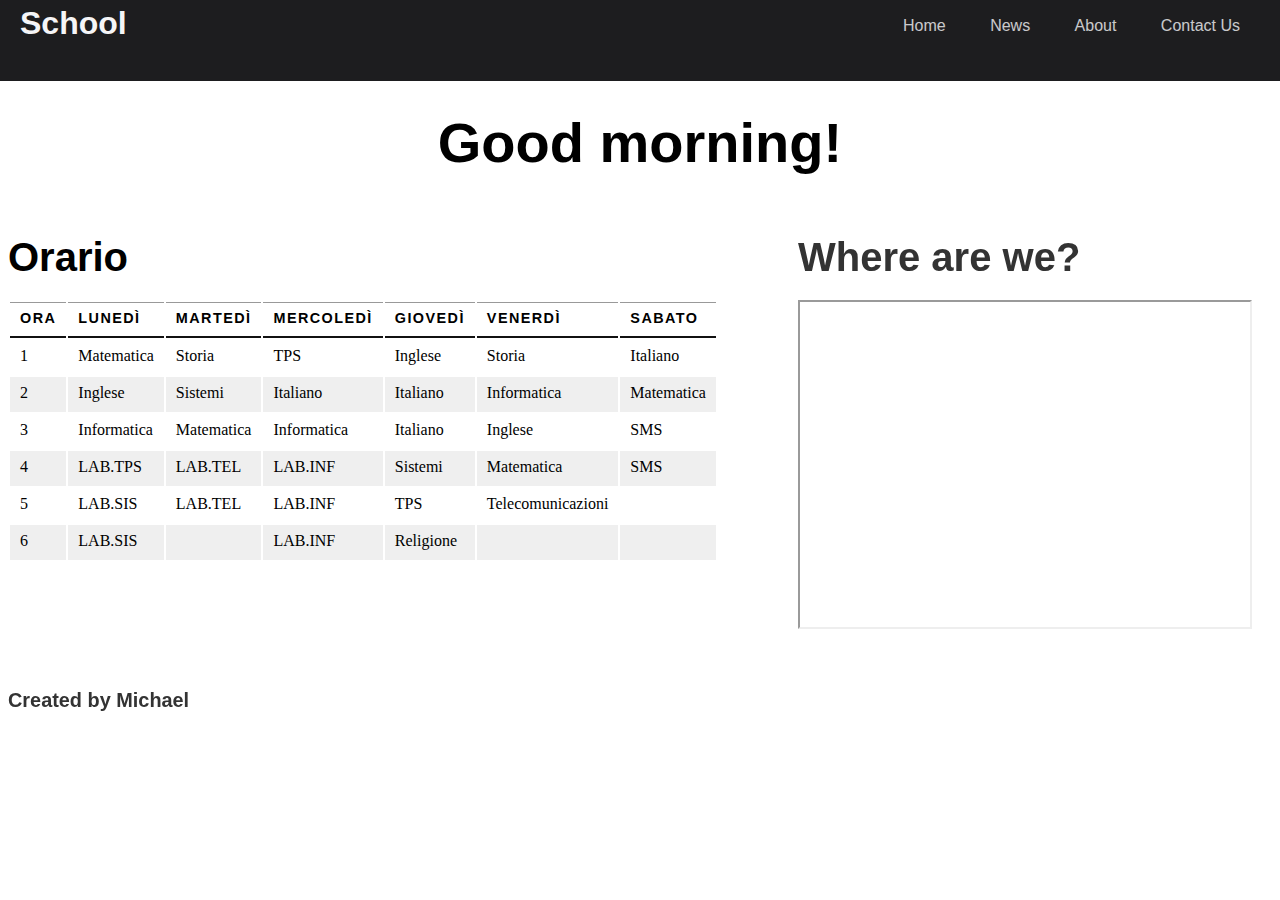
<file: index.html>
<!DOCTYPE html>
<html lang="en">
<head>
    <meta charset="UTF-8">
    <meta name="viewport" content="width=device-width, initial-scale=1.0">
    <meta http-equiv="X-UA-Compatible" content="ie=edge">
    <meta name="robots" content="noindex,nofollow">
    <meta http-equiv="expires" content="604800"> 
    <link rel="stylesheet" type="text/css" href="CSS/mycss.css">
    <title>School Website</title>
</head>
<body>
    <header>
        <a href="index.html"><h1  id="name">School</h1></a>
        <nav>
            <ul>
                <li><a href="index.html">Home</a></li>
                <li><a href="news.html">News</a></li>
                <li><a href="about.html">About</a></li>
                <li><a href="contact.html">Contact Us</a></li>
            </ul>
        </nav>
    </header>
    <div id="content">
    <script src="JS/myjs.js"></script>
    <div class="tabella">
        <h3>Orario</h3>
        <table>
            <thead>
                <tr>
                    <th>Ora</th>
                    <th>Lunedì</th>
                    <th>Martedì</th>
                    <th>Mercoledì</th>
                    <th>Giovedì</th>
                    <th>Venerdì</th>
                    <th>Sabato</th>
                </tr>
            </thead>
            <tbody>
                <tr>
                    <td>1</td>
                    <td>Matematica</td>
                    <td>Storia</td>
                    <td>TPS</td>
                    <td>Inglese</td>
                    <td>Storia</td>
                    <td>Italiano</td>
                </tr>
                <tr class="shadow">
                    <td>2</td>
                    <td>Inglese</td>
                    <td>Sistemi</td>
                    <td>Italiano</td>
                    <td>Italiano</td>
                    <td>Informatica</td>
                    <td>Matematica</td>
                </tr>
                <tr>
                    <td>3</td>
                    <td>Informatica</td>
                    <td>Matematica</td>
                    <td>Informatica</td>
                    <td>Italiano</td>
                    <td>Inglese</td>
                    <td>SMS</td> <!--rowspan="2"-->
                </tr>
                <tr class="shadow">
                    <td>4</td>
                    <td>LAB.TPS</td>
                    <td>LAB.TEL</td> <!--rowspan="2"-->
                    <td>LAB.INF</td> <!--rowspan="3"-->
                    <td>Sistemi</td>
                    <td>Matematica</td>
                    <td>SMS</td>
                </tr>
                <tr>
                    <td>5</td>
                    <td>LAB.SIS</tdrowspan="2"> <!-- rowspan="2"-->
                    <td>LAB.TEL</td>
                    <td>LAB.INF</td>
                    <td>TPS</td>
                    <td>Telecomunicazioni</td>
                    <td></td>
                </tr>
                <tr class="shadow">
                    <td>6</td>
                    <td>LAB.SIS</td>
                    <td></td>
                    <td>LAB.INF</td>
                    <td>Religione</td>
                    <td></td>
                    <td></td>
                </tr>
            </tbody>
        </table>
    </div>
    <div class="position">
        <h3>Where are we?</h3>
        <iframe id="maps" src="https://www.google.com/maps/embed?pb=!1m14!1m8!1m3!1d11156.008356074564!2d9.5935418!3d45.6507798!3m2!1i1024!2i768!4f13.1!3m3!1m2!1s0x0%3A0x24a5cf8293b89f3c!2sITIS%20Guglielmo%20Marconi!5e0!3m2!1sit!2sit!4v1580747700228!5m2!1sit!2sit" width="450" height="325" allowfullscreen=""></iframe>
    </div>
    </div>
    <footer>
        <h3>Created by Michael</h3>
    </footer>
</body>
</html>
</file>
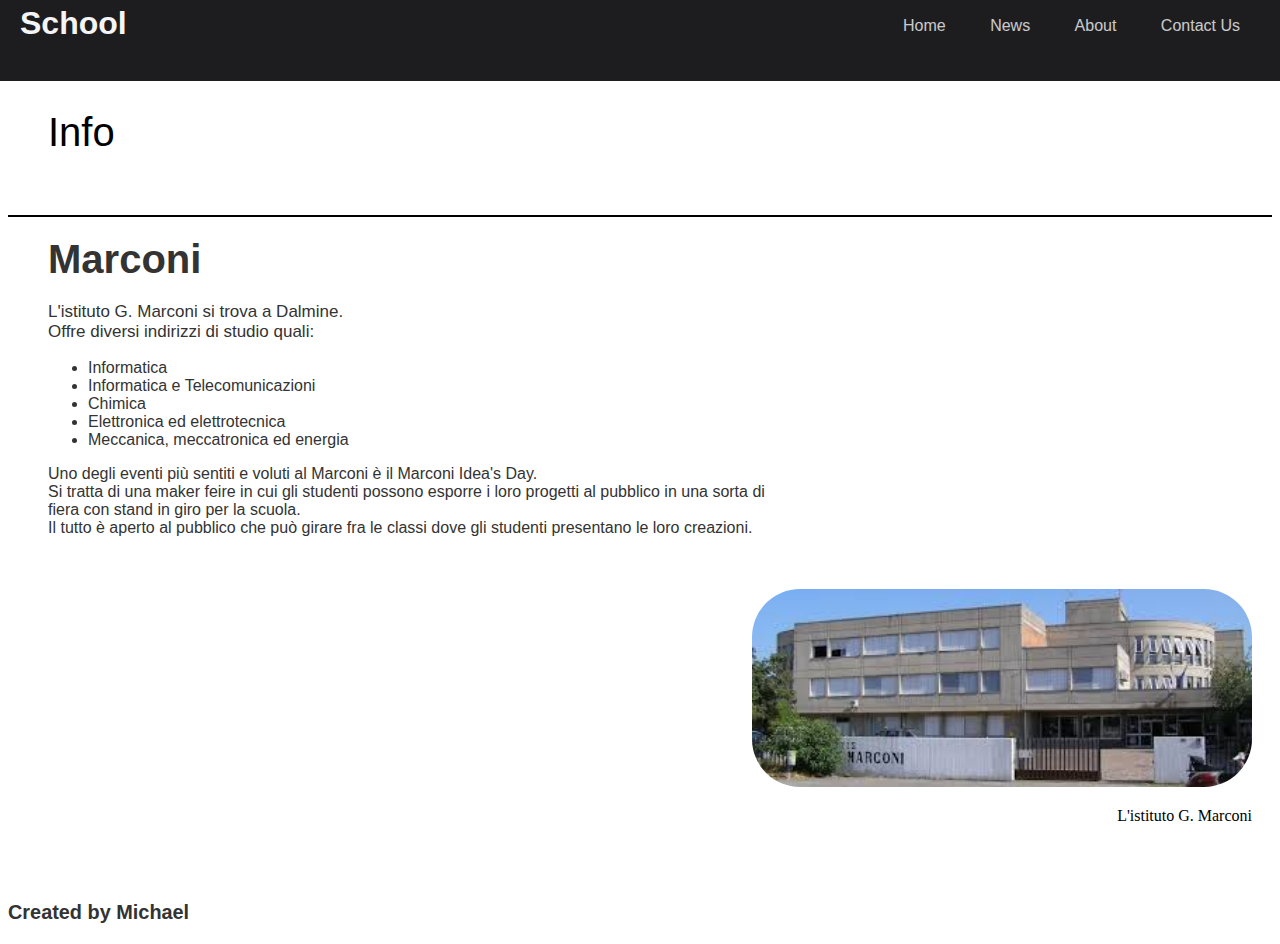
<file: about.html>
<!DOCTYPE html>
<html lang="en">
<head>
    <meta charset="UTF-8">
    <meta name="viewport" content="width=device-width, initial-scale=1.0">
    <meta http-equiv="X-UA-Compatible" content="ie=edge">
    <meta name="robots" content="noindex,nofollow">
    <meta http-equiv="expires" content="604800"> 
    <link rel="stylesheet" type="text/css" href="CSS/mycss.css">
    <title>School Website</title>
</head>
<body>
    <header>
        <a href="index.html"><h1 id="name">School</h1></a>
        <nav>
            <ul>
                <li><a href="index.html">Home</a></li>
                <li><a href="news.html">News</a></li>
                <li><a href="about.html">About</a></li>
                <li><a href="contact.html">Contact Us</a></li>
            </ul>
        </nav>
    </header>
    <div id="content">
        <h3 class="jav support">Info</h3>
    <div class="box">
        <div>
            <div class="info">
                <h3>Marconi</h3>
                <p>L'istituto G. Marconi si trova a Dalmine. <br> Offre diversi indirizzi di studio quali:
                    <ul class="indirizzi">
                        <li>Informatica</li>
                        <li>Informatica e Telecomunicazioni</li>
                        <li>Chimica</li>
                        <li>Elettronica ed elettrotecnica</li>
                        <li>Meccanica, meccatronica ed energia</li>
                    </ul c>
                    Uno degli eventi più sentiti e voluti al Marconi è il Marconi Idea's Day. <br>
                    Si tratta di una maker feire in cui gli studenti possono esporre i loro progetti al pubblico in una sorta di <br> fiera con stand in giro per la scuola. <br>
                    Il tutto è aperto al pubblico che può girare fra le classi dove gli studenti presentano le loro creazioni.
                </p>
            </div>
            <div class="photoinfo">
                <figure>
                    <img class="curvededges" src="[data-uri]
                    2WEOnhCVFQvFdGKaMlmMsgFy
                    7DBsS9InKo1SJTfsJSJ6ARLBJJICiVKLk1NQouQSQGG/dEwtCJsoAJ1gxDKWXBrdo4OI1tzVgYrSQQU7rruWLnFmPX
                    w6phbZSwVKAClOlLFknWS6hhk7BmqHesYOCEX5loQlIeWADmComhIBDCp2sciwzisbWzXSVkElwQVPR8Gz6aAZxXt9
                    tF0mWSGBOszEVwejMSKlzTF4o2a1l1JKXUcWZgoABStQ4F1YYg0idRB1dofEpZgWYOCSQ9ccDhQViexpSxOIZ3fmmtOEBvOUVSEkJUGI1mDgAukgPgWYnxMWWYoLAIo1WCTeY5k5vmcXaKhcXwBXtiXS
                    gbSPjFGdKuuDiCR1GNmJsspSeRBASVgcnLJocvxF337YtyrLJWkKMmXrVrLlk5ZgEHiDHbVjTowahh09kNl2pIIIZQFfw9LEHLKPRBo2T91Kx9hPhDZmi5JBBkyzlzE4bMMKw64oX+mEGlwU37pAxal5
                    uD7xDZ8wILkkJUyy4dnSwYA7BG6OgbK5/u8rAeonbw3Rdm6GsyqKkSyKYpGWEU1Y/BgTZxRQUCDUFmBG6p+UFtEo1TxPdGsl6KkJTdElAS7szBxmGNC0IrRFn+5RjTnbeMCVMGY/TI9H0wmh0i4I1ytC2b
                    7lOO1f6oT7CswoJI96Zn+aD3YejO2sejV/KewxTvBsRGtOhLO37oe/M2fzw37Bsx/hf1zf1wMaMBbWK08R2xopSaCDn9n7K4PIgsQarmEUrgVsRuiOboKzDCUPfm/rhRVAzHacS608O+BFqls4IYiPQJmh
                    LN9yMPbmjsXAfy90XJs65CZSFJExIUp1KW7oScVkl7xMZzTv/AApPgydp/co4Ef1KjPzsF/y94jQzT6MDIJWekK+ZiibOgvq0JbE4Fj2wqACySQCQ2Tjb8qdkSW4akrVahps1jBNNnlioQHZWZxBpnsiWd
                    KllgZYITdapoCquecFACdELAmDo/wBQi8iZdKVZBan6kxNLsspweSS7nNWTtnuEIqWgpql6XsTied2CCgBJBJJOZMHLXYUqWSW3uWyDRFMlywFNLSGJ2+y4z2w1VucuZaH/ADfqgoBvmARWjsc39UxDKkrL
                    KTLKwxDXSoPeMSTba4IuJchn1qZZqiOxHWF68104As947IaQDvMpplNySwq+7XThdZ22PSKNrs60SmWgpdYZwz6pfu64tWpCrimCv3rihdrh+DwT8g7IldqlomywpJUdWYm8D6OZ6qgxrA0KwBo1BUFgBywp
                    0/MRfs0maAQuUoAA6zMzJOO3KPX/ALDsv/xbPv
                    8AQy/0wg0HZcrLZ/8AJlZ/lhqDCzwm1c4nbX4wwGPbbPoKUFqK7NZLlbrSJbjiWrA7SdlkhSBKs1mAvaxNnlFw4f1aUesLtsdnmUyUoqvBN4EdFRSEVLIQHDFz3Qf/AGhWCXLtikypYSm4hkoSAmqakBIYF
                    +2M9UJZsDwyhNUBUlqrWLyEpJS+ynVCIlPVk55bGhqzhwo0IC7ZpKVpfZT6646KyZxRqsBgcswCPg0dDAJWeYoNgzVB9ZyBl0DgGjS2nQ65QSL5VfmBJrzUFIKi2Dl1VYVA2sEtdqQJJCiSeTQCmjXgSSMKZR
                    Rsul2YqcmpAqcRd29HQNkYbRa8BqVLXo9S1EiWS91LEhxymsgoCaqoCMDUxrNCeSkpdkXMUZouoKlJ1WoCos6KEYY0bpgYdPJQkAi6pJlXXBoZTuXy5x25xb0f5ZS5Ojpshd8rXJUhJuuL60qAreo9T0GDXaL
                    oTjQFlTEplhIQ7KYXmUQ5YEk803iMKHqiraLV6Q3byVpN0MEkqwdNas9a0oa1DArLbDLXeHd0NsrBGzS5Zlhd67MAYl1KdmBGIYlKhTAM2Bha0TVB3zlJLaoyBuveYB72JIcgviBSkXZBIIFCogOVKwdmLDI7mw
                    6YAzJ4QsGWoqBoAq6b14so7S9wB93CC9iUVgkqBbMggkY1Jrt2HCJSrwTQQ0ppYSEJJReBStPPUmgQVJAI2kAPiHDQZk264qTKCNVaSXvE3VXSpKa1U4RMr+HfASdKExJSSQFBQLZFSWBrmHLcYL+YBSpa7xvS1
                    BQbAhKFJKSHat9RfEPHbC6LHDygumZyiBdQmZMdCr5uyVXSFApF1RxAcvXZFo6TUka0ohRmJQlIUFAlQBe8wYCr/wApZ6RVnaISsKBUWUibLUAGcTVBT8U124w+bY5igCualS0zBMlm4QlJSClim+5BBU9RVW6L
                    ESL08kGWbirs0lDuNSYgkXV1zUlSQQ4fiIK6P0kJq5iLpBlhDksxvpvBm2YVgHM0KlUlchSnC0qdTMRMUszL4D0ZZBA3QV0TZimbOWSCF3GbK4i7XqhgFyKdPjHLFD9ZiGBWW/xhylU+togGLdx4wt2O8YVOXHvg
                    AaEw0JpDwfrrhrQANUIinCp4ROr66or2jndEAFcB+qIfLOxomTrMFglpad38N+4RaSMeBgH+0UKFxT+rKZvV1QPrjGc/Q4la2+TshKOarmqGJLXhec8CAIAzrBLC2CQ3KIDOc7rx0lPoX/wJ5r/MHizah6X/AKkvs
                    TGTfw0SKg0fLbmjCfmfVWyc8odP0fKc6uUnM+tMIVnsizLAY8LR/wBwQs0CvCR/3DE2VRBL0bKvJ1R+8WMTgAps4qiwy+Se7XzcKxOPXBaUnWT/APavsVFMj0H/AOXuh2FFTTVilolzylLFJDVOaA/bGpR5JWNh6E
                    Ye2v8AVADT49FaBvT/AKRG8lJ1RwHZCk2CSsCHyWsf3KetXjDh5NWZPNlgfmmD4BcGSkbYa0TbK1QDX5NyDggdK5364WwaDTKmomBCAUmhCppIcEUClEZwYM0B9VXFniNZOqxZlOQRiGIxyq3VFxbtEyiqLYNTHPh
                    CA/XRCA9kdRzjbQQASrAY5/CKlnm2ZZBSqWrMMoHqEWLfMuoWrYlR6kkx4yq0TJK7qUkJOsAS7hVUkU9kjpB4BN0OjSftFlnztw7ckh65uQGbcBGWXIfGtdp2QWtekkz7l5RCky0pJUKOlZLAh6XSA7DCK65YxcYv
                    0NEPljBqgwwzMaeR5AzzZjaZp5K4nlOTWkhRlvziolk0rUQLsM9UtSJkuigSpKhikg4j/iNFY7fabZKnJM+cZ65WF4tNSKlCk4awBZm1gkZxDX0pK2YS1KdRLgvsdtwq2UdHTU9kdCEewzfJ2TnyiiTisNTg24QNn
                    eT0pKhcUq8oE6twXW5rXiDi0bNTCrCJWpGHa/002PMleTgJBUiYdpCkkhqMS7HbvgxO8j5CuScLu3XLk0qW1aF2yjZlI2Qwts+mh6OqsLXw83t3kFdB5NYVXPVcHCmHx2wHV5H2lIBuKUHOqkhwDnjmI9eLDIdQhp
                    NcB1QKLXlidfDyiV5JWlZJulIxAXQvkKFumNLI8npktIuMXZwTV22sAc6xsW3R12KoVIyMrR8/AyiCMDeRdI954uSJNoHqnpI8Y0Mtb5Q4zPhFJv6FICSbJOTVj0VxiQonNeuHYwx8ILlcIIanJBqgYiat2uK4sYk
                    lWwg4KFPZOXRBAQl87YruSFqimNJNUhTfyq7M+ESDSyXYhQqMQdvyiZc07Y4qOZg7jDUX7TSQSCMW6YanTUoEAqAL7RHADYIeRSDuMNUKdKy/aGG0RH9sy8AoU3iJDLGwdUQqsyDilPUPrKBZGGpIvS0vb2bIjnaQ
                    Sc8BDVWSW7GWg8UjKGrsUnOTLP5R4Q+42Gp3ngfojH/tXKja5TFkmySs2BLr+OEa5Fgk1IlJGOAi15umlB4fTRE5WhpUeJLnqFOUIya+1Dzgz4bRnC+fTPvlZ/xDiObnjsj2rzVLYDqhPNEeyIjkqzxcWyblNX76s
                    y6s8zjtziQW2d97Mx9tXql0Z5HDZlHsSrBKzQPjDDoyT92Dxc9sA7PIRpG0UPKzHFRrKxJYniQTHG3Tmu31s1xvwEYcI9b+ypJ/hp6o5WhrP9zLw9lPa0AWeTHSE5dFrUQrnA5sGD04R61YJl6Wg46iSwbFg9MYYj
                    yfswLiTLBGBCEOOlofN0RKmUUPgnfug8hZNd3V3v3xJxAGwO3HKBy/JmQ+B+HhEafJWSc1DLGCg2CSxSrY7e8dMRLULtBmO0d+cCJnkzKB5ytmJ7jFdOgZaFBaFTAR+IkPwU/xeFsoicrRo74rx7ojMyB0ySvDlDi
                    Mk+ERKlTE/wAUn8qY178TPUtaYKTJWSLwSkqa+UOyTQqBDCPNJqpICROTfmJASEpUsBCRUJKrxJZzQUDxqPKG0rlS1BKiXNX4PRsIwHKEKcFju3wPIpLguMPoasa7LeF+SwerKmE/FUXfKOdZJaEGRIqt+eSaDEkE
                    9QjMy1bX640lqsyDZyVgq5Em7VqG6466wott0a5Yw1TSozku3kNqij7c41WgrUZMmRPGqq/iMWqO54yi7XIH8FX+Z/4QTWkGQu6VBKJYWElV6qlpScgw1n/5hSbaoyx0pI1mkLRoidMM2YghaudySilBVmQm8wfcA
                    M846MDLlUFY6HsX/J//2Q==" alt="Immagine facciata dell'istituto G. Marconi" width="500">
                    <p>
                        <figcaption>L'istituto G. Marconi</figcaption>
                    </p>
                </figure>
            </div>
        </div>
    </div>
    </div>
    <footer>
        <h3>Created by Michael</h3>
    </footer>
</body>
</html>
</file>
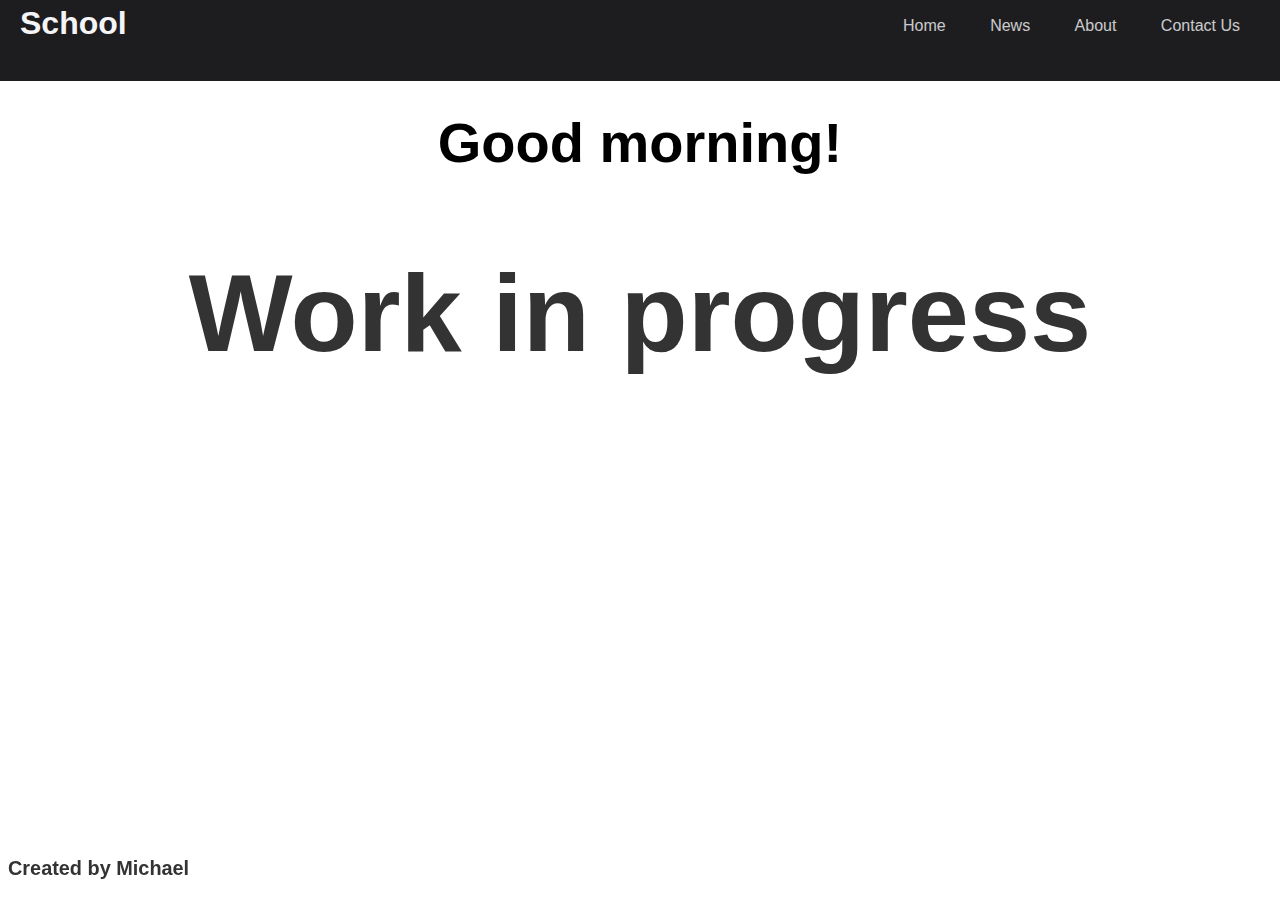
<file: news.html>
<!DOCTYPE html>
<html lang="en">
<head>
    <meta charset="UTF-8">
    <meta name="viewport" content="width=device-width, initial-scale=1.0">
    <meta http-equiv="X-UA-Compatible" content="ie=edge">
    <meta name="robots" content="noindex,nofollow">
    <meta http-equiv="expires" content="604800"> 
    <link rel="stylesheet" type="text/css" href="CSS/mycss.css">
    <title>School Website</title>
</head>
<body>
    <header>
        <a href="index.html"><h1 id="name">School</h1></a>
        <nav>
            <ul>
                <li><a href="index.html">Home</a></li>
                <li><a href="news.html">News</a></li>
                <li><a href="about.html">About</a></li>
                <li><a href="contact.html">Contact Us</a></li>
            </ul>
        </nav>
    </header>
    <div id="content">
    <script src="JS/myjs.js"></script>
    <div id="work">
        <h1 id="atwork">Work in progress</h1>
    </div>
    </div>
    <footer id="workfooter">
        <h3>Created by Michael</h3>
    </footer>
</body>
</html>
</file>
<file: CSS/mycss.css>
header{
    position: fixed;
    width: 100%;
    height: 9%;
    top: 0px;
    left: 0px;
    clear: both;
    font-family: -apple-system, BlinkMacSystemFont, 'Segoe UI', Roboto, Oxygen, Ubuntu, Cantarell, 'Open Sans', 'Helvetica Neue', sans-serif;
    background-color: #1d1d1f;
    color: #f5f5f7;
    text-align: unset;
}
 a h1#name{
    float: left;
    margin-top: 5px;
    margin-left: 20px;
    color:  #f5f5f7;
    text-decoration: none;
}
nav{
    float: right;
    /*margin-right: 840px; Per ottenere "nav" vicino a name*/
    margin-top: 12px;
    right: 70%;
    text-align: start;
}
nav ul{
    margin: 0px;
    padding: 5px 0px 5px 30px;
}
nav li{
    display: inline;
    margin-right: 40px;
}
nav li a{
    color: inherit;
    opacity: .8;
    text-decoration: none;
}
nav li a:hover{
    color: #f5f5f7;
    opacity: 1;
}
/* ========== Content (Separati da header "nav" fisso) ========== */
#content{
    margin-top: 110px;
}
.jav{
    font-family: "SF Pro Display", "SF Pro Icons", "Helvetica Neue", "Helvetica", "Arial", sans-serif;
    font-size: 56px;/*40-600*/
    font-weight: 700;
    color: #000;
    text-align: center;
    margin-bottom: 60px;
}
.support{
    font-size: 40px;
    font-weight: 500;
    text-align: left;
    margin-left: 40px;
}
/* ========== Table ========== */
.tabella{
    float: left;
}
.tabella h3{
    font-family: "SF Pro Display", "SF Pro Icons", "Helvetica Neue", "Helvetica", "Arial", sans-serif;
    margin-top: 0px;
    font-size: 40px;
    font-weight: 52%;
    margin-bottom: 20px;
}
tr th{
    font-family: "SF Pro Display", "SF Pro Icons", "Helvetica Neue", "Helvetica", "Arial", sans-serif;
    font-size: 90%; /*14px*/
    font-weight: 600;
    text-transform: uppercase;
    border-bottom: 2px solid #111111;
    border-top: 1px solid #999;
    text-align: left;
    letter-spacing: 0.1em;
}
/*table{
    border-spacing: 0px;
}*/
th, td{
    padding:7px 10px 10px 10px;
}
tr.shadow{
    background-color: #efefef;
}
tbody tr:hover{
    background-color: #c3e6e5;
}
/* ========== iFrame ========== */
#maps{
    float: right;
    margin-right: 20px;
}
/* ========== Footer ========== */
footer{
    font-family: "SF Pro Display", "SF Pro Icons", "Helvetica Neue", "Helvetica", "Arial", sans-serif;
    font-size: 17px;
    float: bottom;
    clear: both;
    font-weight: 400;
    color: #333333;
    padding-top: 40px;
}


/* ========== Contacts ========== */
#contactsmail{
    font-family: "SF Pro Display", "SF Pro Icons", "Helvetica Neue", "Helvetica", "Arial", sans-serif;
    color: #333;
    float: left;
    margin-left: 40px;
    margin-top: 0px;
    margin-bottom: 3em;
}
div#contactsmail h3{
    margin-top: 0px;
    margin-bottom: 20px;
    font-size: 40px;
    font-weight: 600;
}
div#contactsmail p{
    font-size: 21px;
    font-weight: 600;
}
div#contactsmail a{
    font-size: 21px;
    font-weight: 600;
    text-decoration: none;
    color: #c00;
}
div#contactsmail a:hover{
    color: #ed4e3b;
}
/* ========== Other ways div ========== */
#otherways{
    margin-left: 80px;
    float: left;
    font-family: "SF Pro Display", "SF Pro Icons", "Helvetica Neue", "Helvetica", "Arial", sans-serif;
    color: #333;
}
div#otherways h3{
    margin-top: 0px;
    font-size: 40px;
    font-weight: 600;
    margin-bottom: 20px;
}
div#otherways p{
    font-size: 21px;
    font-weight: 600;
}
div#otherways a,#fax{
    font-size: 21px;
    font-weight: 600;
    text-decoration: none;
    color: #c00;
}
div#otherways a:hover,#fax:hover{
    color: #ed4e3b;
}
/* ========== Iframe div ========== */
.position{
    float: right;
    font-family: "SF Pro Display", "SF Pro Icons", "Helvetica Neue", "Helvetica", "Arial", sans-serif;
    color: #333;
    font-size: 40px;
    font-weight: 600;
}
div.position h3{
    margin-top: 0px;
    margin-bottom: 20px;
    font-size: inherit;
    font-weight: inherit;
}
div.position iframe{
    margin-right: 40px;
}
.box{
    border-top: 2px solid #000;
    padding-top: 20px;
}
/* ========== Adress ========== */
#last{
    clear: both;
    font-family: "SF Pro Display", "SF Pro Icons", "Helvetica Neue", "Helvetica", "Arial", sans-serif;
    color: #333;
    padding-top: 100px;
}
#adress{
    float: left;
}
#adress h3{
    margin-top: 0px;
    font-size: 40px;
    font-weight: 600;
    margin-bottom: 20px;
}
#last p{
    font-size: 21px;
    font-weight: 600;
}
#photo figure{
    margin-right: 0px;
    margin-top: 0px;
    text-align: right;
}
#photo{
    float: right;
    margin-right: 20px;
}

/* ========== About ========== */
.photoinfo{
    float: right;
    margin-right: 20px;
}
.info{
    float: left;
    font-family: "SF Pro Display", "SF Pro Icons", "Helvetica Neue", "Helvetica", "Arial", sans-serif;
    color: #333;
    margin-left: 40px;
}
.info p{
    font-family: "SF Pro Text","SF Pro Icons","Helvetica Neue","Helvetica","Arial",sans-serif;
    color: #333;
    font-size: 17px;
    font-weight: 400;
}
div.info h3{
    margin-top: 0px;
    font-size: 40px;
    font-weight: 600;
    margin-bottom: 20px;
}
.photoinfo figure{
    margin-top: 35px;
    margin-right: 0px;
    text-align: right;
}
/*.indirizzi{
    list-style-type: upper-roman;
}*/
.curvededges{
    border-radius: 3em;
}

/* ========== News ========== */
#atwork{
    font-family: "SF Pro Display", "SF Pro Icons", "Helvetica Neue", "Helvetica", "Arial", sans-serif;
    font-size: 110px;
    width: 100%;
    font-weight: 700;
    text-align: center;
    color: #333;
    z-index: 1;
}
#work{
    padding-top: auto;
}
#workfooter{
    position: fixed;
    bottom: 0%;
}
</file>
